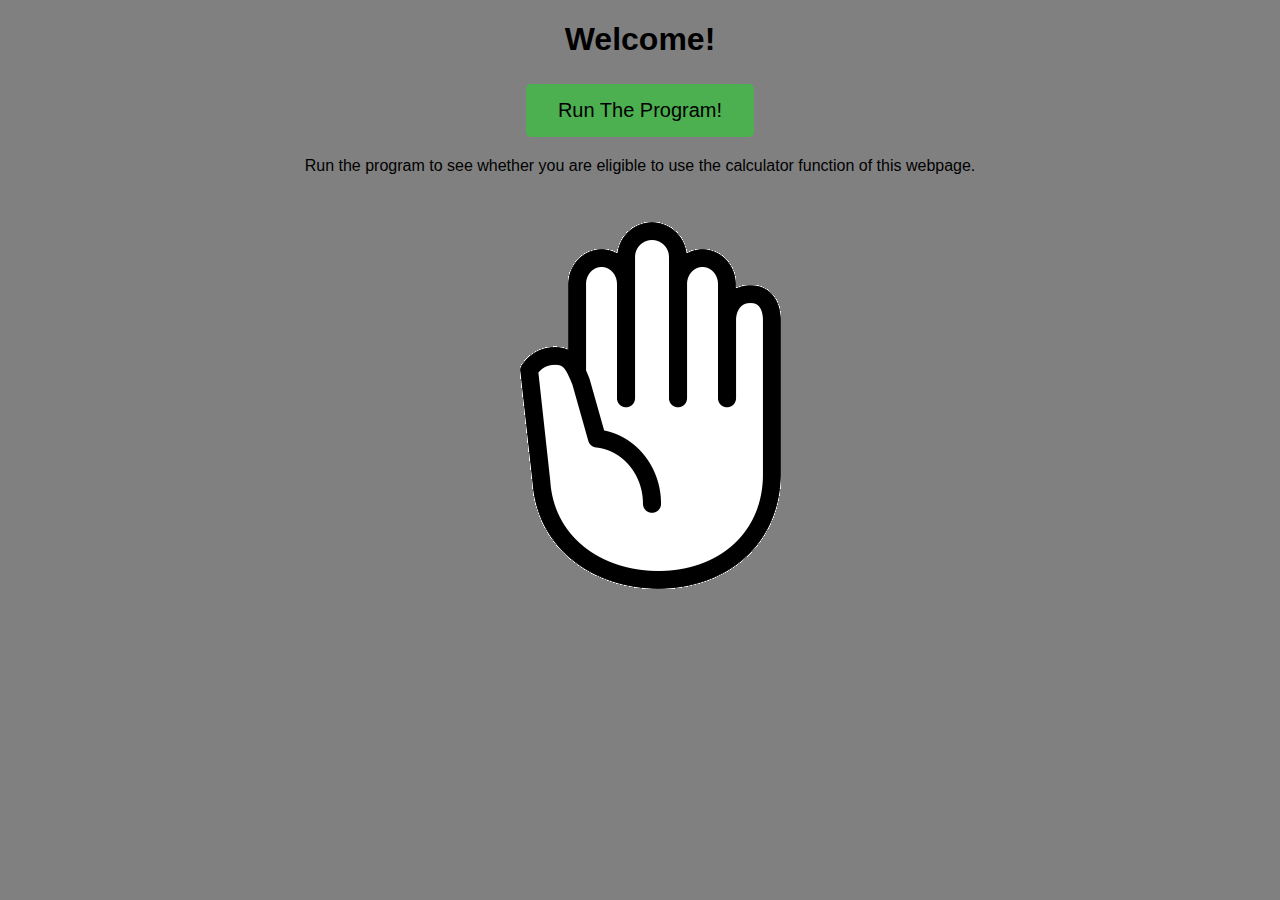
<file: index.html>
<!DOCTYPE html>

<html>
    <div id="css">
        <link href="./style.css" type="text/css" rel="stylesheet">
    </div>
    
    <head>
        <title>Home Page</title>
    </head>
    
    <body class="background_color">
        <div id="intro">
            <p id="links" class="center">
              <a id="Calculator"></a>
              <a id="Home"></a>
              <p id="Restricted"></p>
            </p>
            
            <h1 class="center">Welcome!</h1>
        </div>
        
        <div id="main_script" class="center">
            <script src="./main.js" language="JavaScript" type="text/javascript"></script>
        </div>

        <div id="link_button" class="center">
            <button onclick="homeInfo(getInput())" class="button">Run The Program!</button>
        </div>

        <div id="main_content" class="center">
          <p>Run the program to see whether you are eligible to use the calculator function of this webpage.</p>
          <p id="info"></p>
          <img src="./content/welcomeGIF.gif"></img>
        </div>

    </body>

</html>
</file>
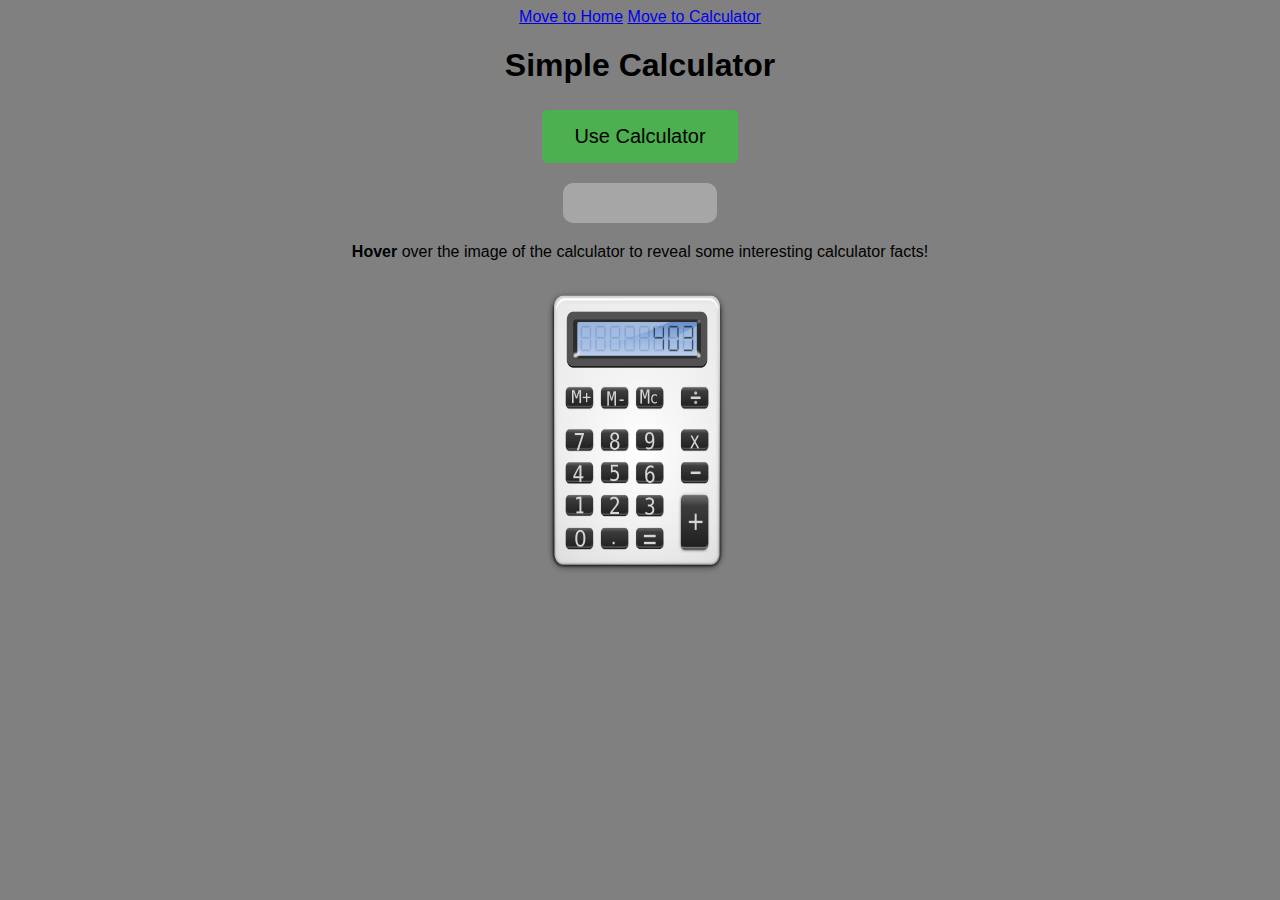
<file: calculator.html>
<!DOCTYPE html>

<html>
    <div id="css">
        <link href="./style.css" type="text/css" rel="stylesheet">
    </div>
    
    <head>
        <title>Simple Calculator Page</title>
    </head>
    
    <body class="background_color">
      
        <div id="intro" class="center">
            <div id="links">
                <a href="./index.html">Move to Home</a>
                <a href="./calculator.html">Move to Calculator</a>
            </div>
            <h1>Simple Calculator</h1>
        </div>
        
        <div id="calculator_script" class="center">
            <script src="./calculate.js" language="JavaScript" type="text/javascript"></script>
            <script src="./main.js" language="JavaScript" type="text/javascript"></script>
        </div>

        <div id="calculate_button" class="center">
            <button onclick="calculate()" class="button">Use Calculator</button>
        </div>

        <div id="numbers">
          <p class="equation" align="center"><span id="equation"></span></p>
        </div>

        <div id="images" class="center">
          <p><strong>Hover</strong> over the image of the calculator to reveal some interesting calculator facts!</p>
          <a href="https://en.wikipedia.org/wiki/Calculator" target="_blank"><img src="./content/calculatorIMG.png" onmouseover="hoverOnImg()" onmouseout="hoverOffImg()" height="300" width="250" alt="An image of a calculator displaying '403'"></img></a>
          <p id="facts" class="left"></p>
        </div>

    </body>

</html>
</file>
<file: style.css>
.background_color {
  background-color: gray;   
}

.center {
  text-align: center;
  font-family: arial;
}

.left {
  text-align: left;
  font-family: arial;
}

.button {
  background-color: #4CAF50;
  color: black;
  border: none;
  padding: 15px 32px;
  text-align: center;
  display: inline-block;
  font-family: arial;
  font-size: 20px;
  margin: 4px 2px;
  cursor: pointer;
  border-radius: 5px;
}

.equation span {
  font-size: 20px;
  font-family: Arial;
  display: inline-block;
  min-width: 12ch;
  min-height: 20px;
  background-color: #a6a6a6;
  cursor: pointer;
  padding: 10px;
  border-radius: 10px;
}

ul {
  display: table;
  margin: 0 auto;
}
</file>
